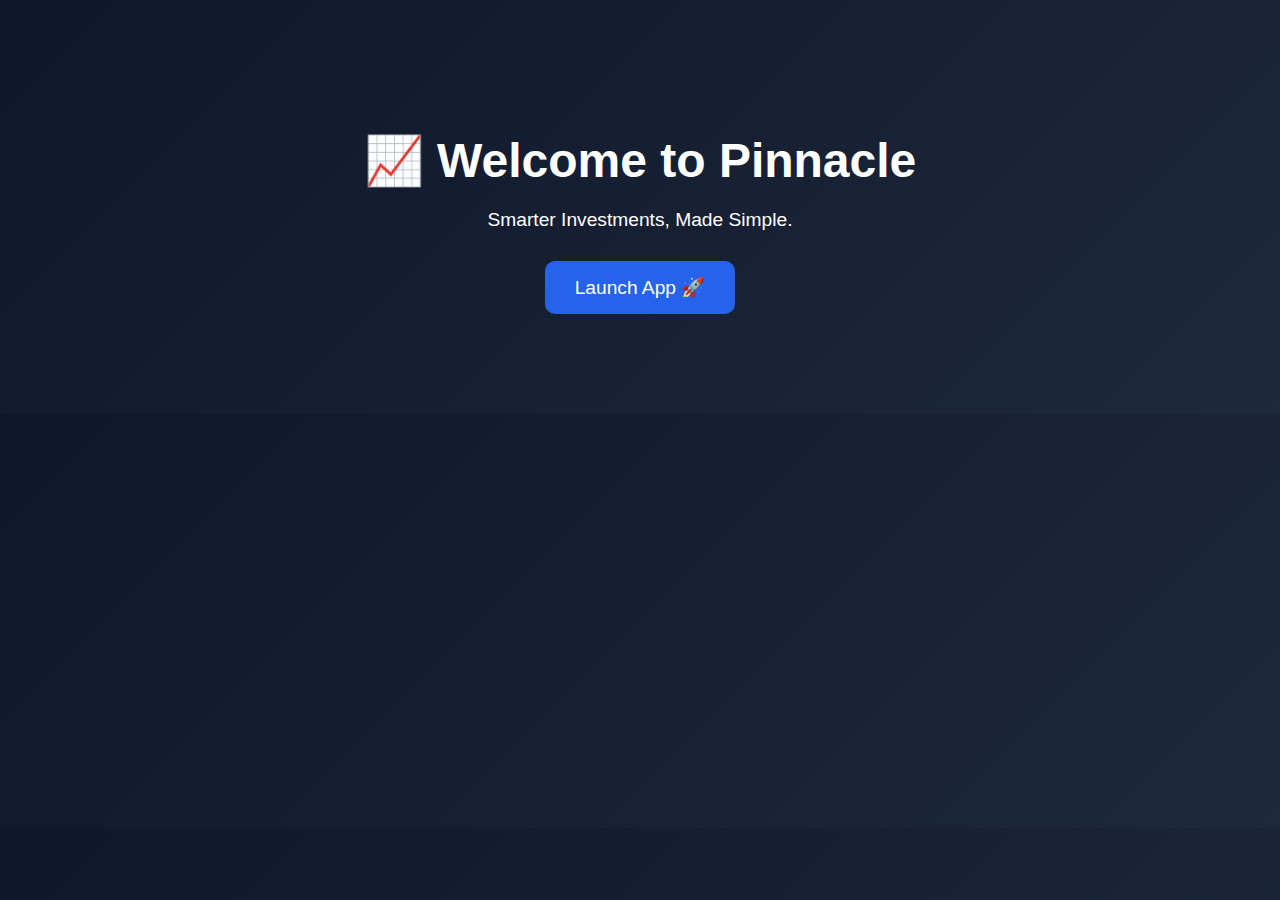
<file: index.html>
<!DOCTYPE html>
<html lang="en">
<head>
  <meta charset="UTF-8">
  <meta name="viewport" content="width=device-width, initial-scale=1.0">
  <title>Pinnacle</title>
  <style>
    body {
      font-family: Arial, sans-serif;
      background: linear-gradient(135deg, #0f172a, #1e293b);
      color: white;
      text-align: center;
      margin: 0;
      padding: 0;
    }
    .container {
      padding: 100px 20px;
    }
    h1 {
      font-size: 3em;
      margin-bottom: 20px;
    }
    p {
      font-size: 1.2em;
      margin-bottom: 30px;
    }
    a {
      display: inline-block;
      padding: 15px 30px;
      background: #2563eb;
      color: white;
      text-decoration: none;
      border-radius: 10px;
      font-size: 1.2em;
      transition: 0.3s;
    }
    a:hover {
      background: #1d4ed8;
    }
  </style>
</head>
<body>
  <div class="container">
    <h1>📈 Welcome to Pinnacle</h1>
    <p>Smarter Investments, Made Simple.</p>
    <a href="http://localhost:8501">Launch App 🚀</a>
  </div>
</body>
</html>
</file>
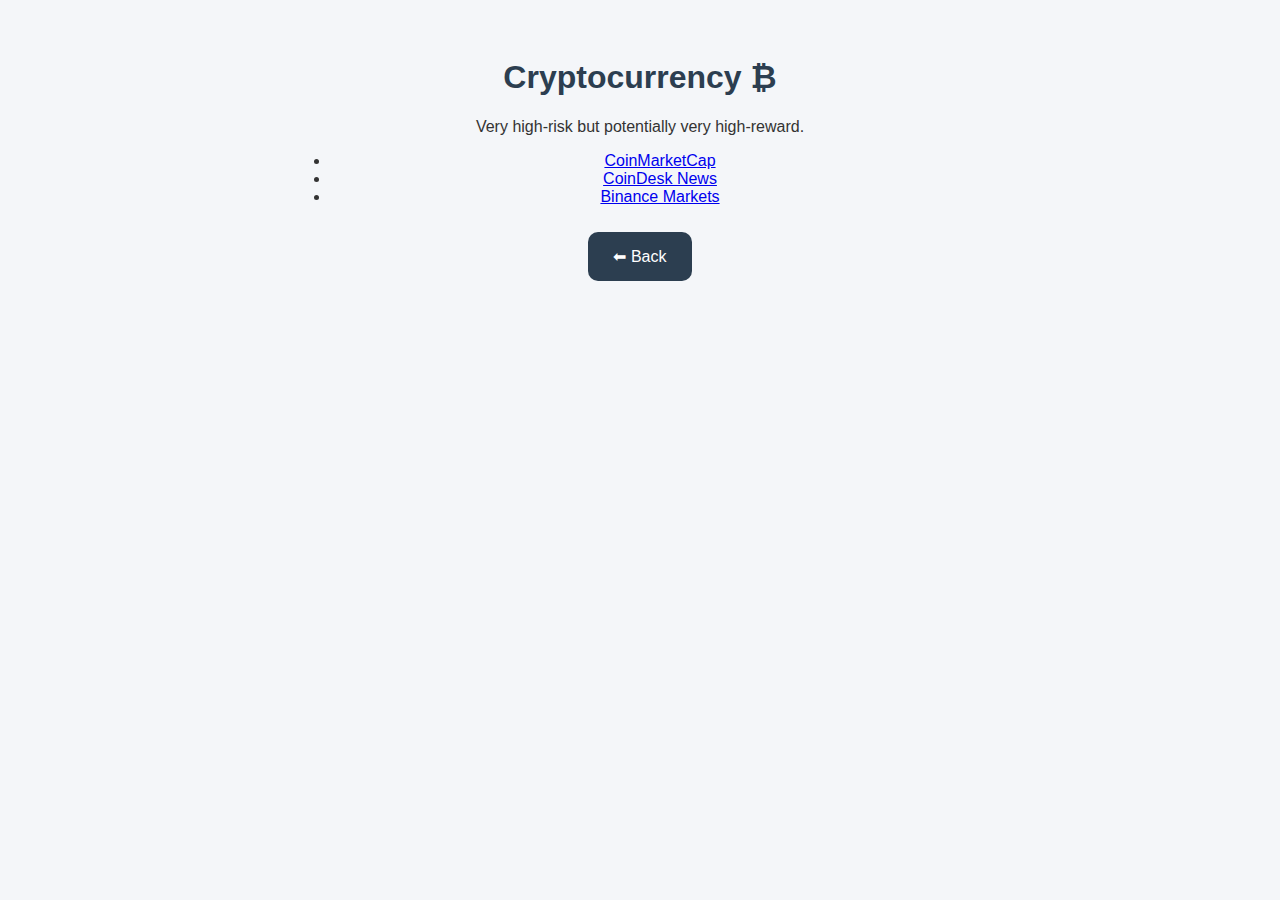
<file: crypto.html>
<!DOCTYPE html>
<html lang="en">
<head>
  <meta charset="UTF-8">
  <title>Pinnacle - Cryptocurrency</title>
  <link rel="stylesheet" href="styles.css">
</head>
<body>
  <div class="container">
    <h1>Cryptocurrency ₿</h1>
    <p>Very high-risk but potentially very high-reward.</p>
    <ul>
      <li><a href="https://coinmarketcap.com/" target="_blank">CoinMarketCap</a></li>
      <li><a href="https://www.coindesk.com/" target="_blank">CoinDesk News</a></li>
      <li><a href="https://www.binance.com/en/markets" target="_blank">Binance Markets</a></li>
    </ul>
    <a href="research.html" class="btn">⬅ Back</a>
  </div>
</body>
</html>
</file>
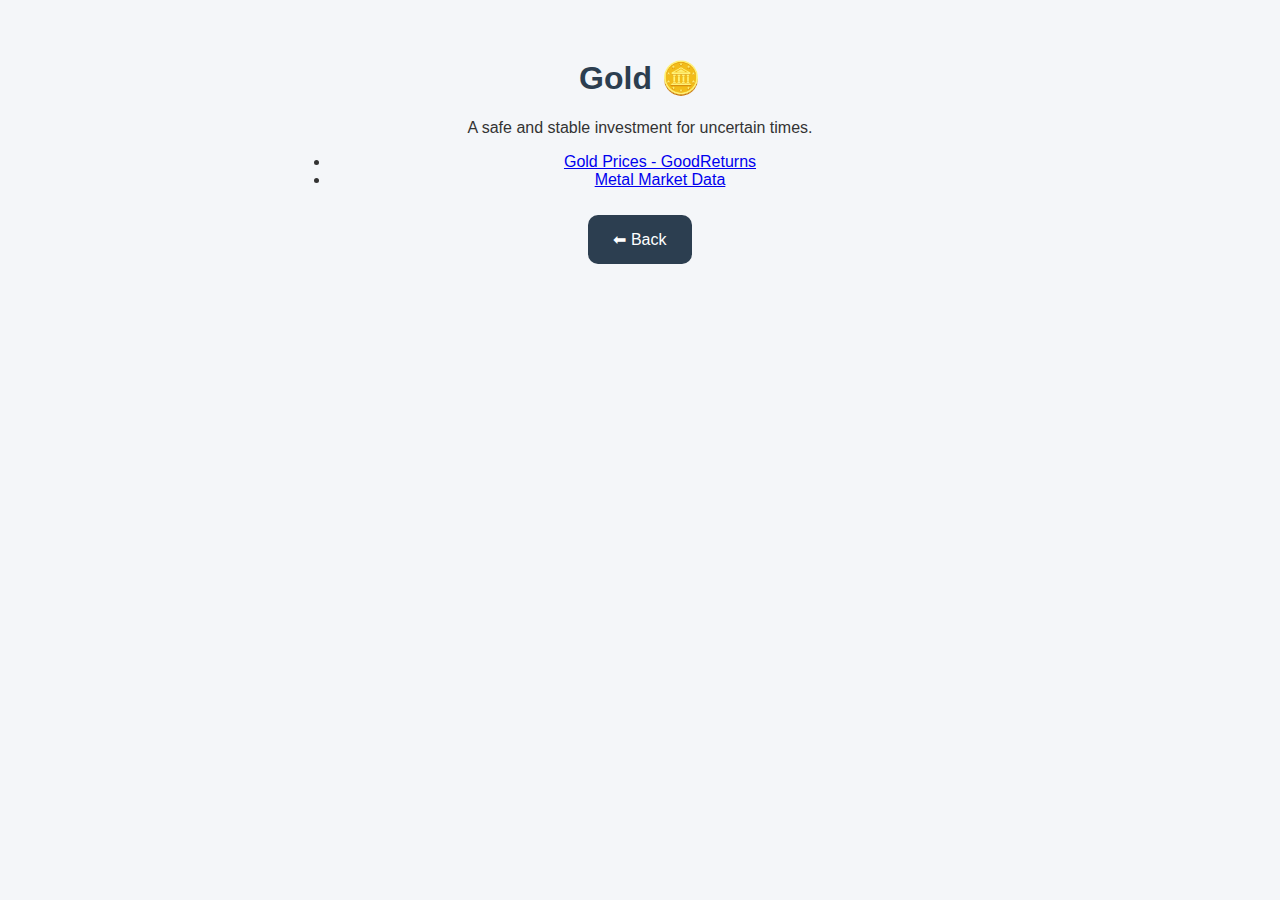
<file: gold.html>
<!DOCTYPE html>
<html lang="en">
<head>
  <meta charset="UTF-8">
  <title>Pinnacle - Gold</title>
  <link rel="stylesheet" href="styles.css">
</head>
<body>
  <div class="container">
    <h1>Gold 🪙</h1>
    <p>A safe and stable investment for uncertain times.</p>
    <ul>
      <li><a href="https://www.goodreturns.in/gold-rates/" target="_blank">Gold Prices - GoodReturns</a></li>
      <li><a href="https://www.metal.com/" target="_blank">Metal Market Data</a></li>
    </ul>
    <a href="research.html" class="btn">⬅ Back</a>
  </div>
</body>
</html>
</file>
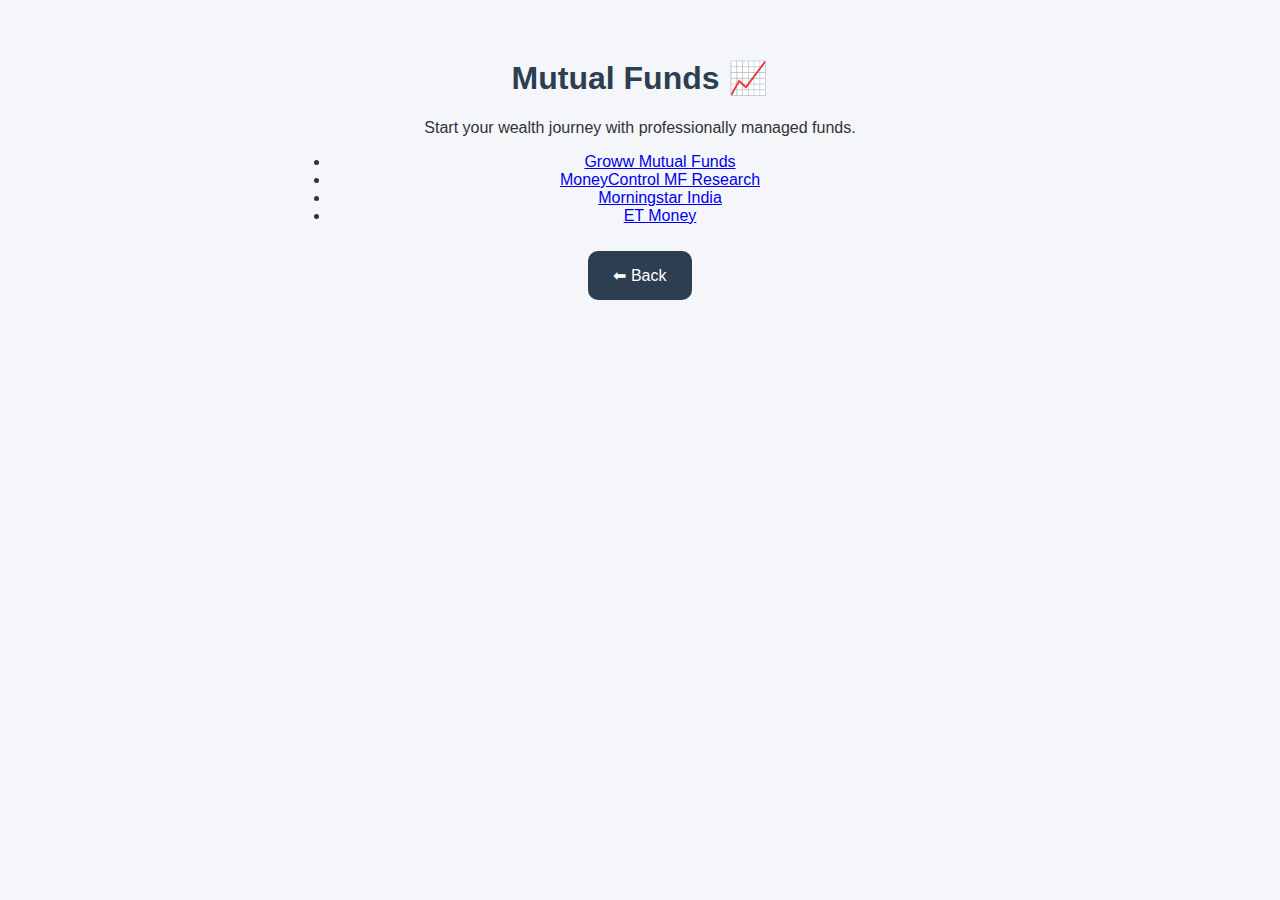
<file: mutualfunds.html>
<!DOCTYPE html>
<html lang="en">
<head>
  <meta charset="UTF-8">
  <title>Pinnacle - Mutual Funds</title>
  <link rel="stylesheet" href="styles.css">
</head>
<body>
  <div class="container">
    <h1>Mutual Funds 📈</h1>
    <p>Start your wealth journey with professionally managed funds.</p>
    <ul>
      <li><a href="https://groww.in/mutual-funds" target="_blank">Groww Mutual Funds</a></li>
      <li><a href="https://www.moneycontrol.com/mutual-funds/" target="_blank">MoneyControl MF Research</a></li>
      <li><a href="https://www.morningstar.in/" target="_blank">Morningstar India</a></li>
      <li><a href="https://www.etmoney.com/mutual-funds" target="_blank">ET Money</a></li>
    </ul>
    <a href="research.html" class="btn">⬅ Back</a>
  </div>
</body>
</html>
</file>
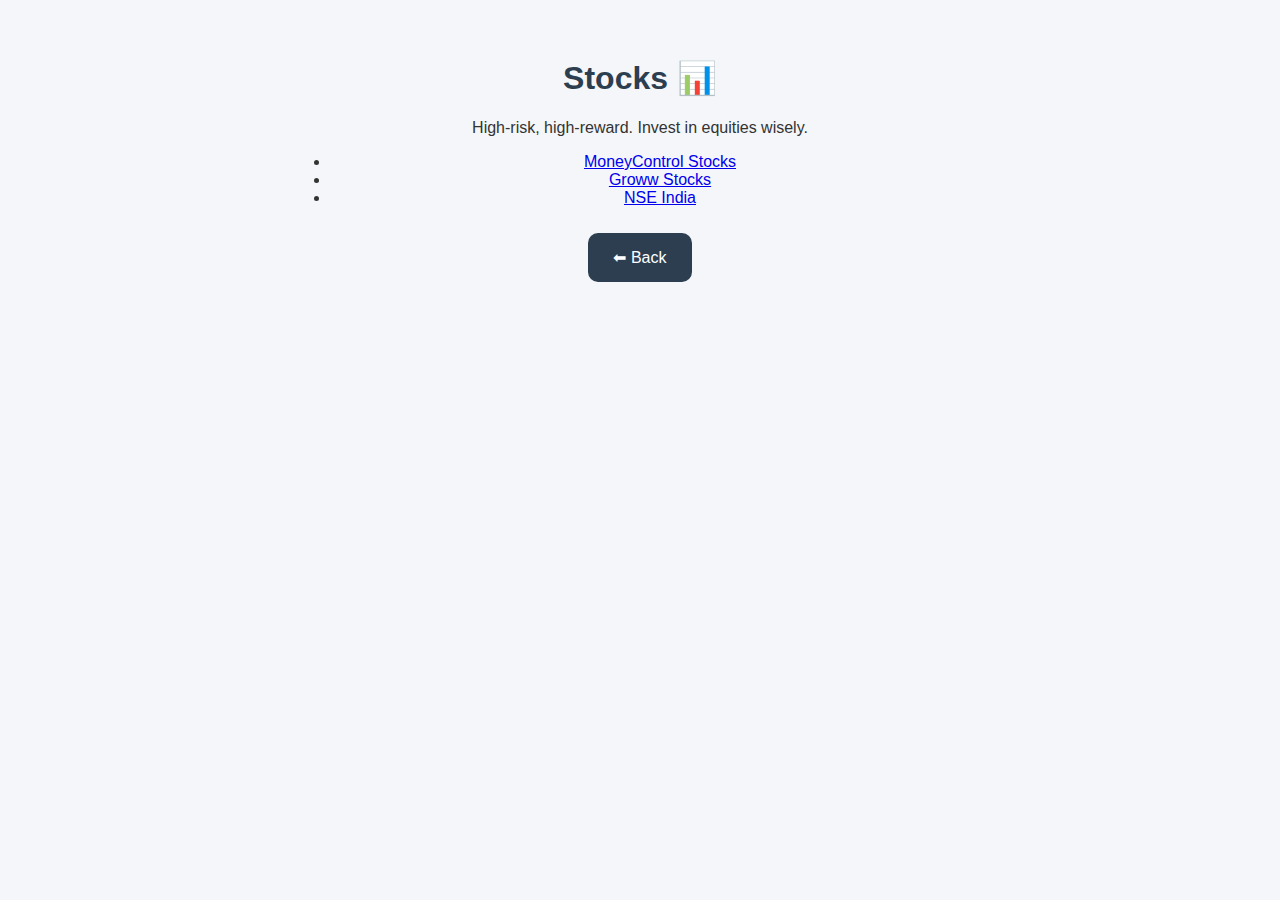
<file: stocks.html>
<!DOCTYPE html>
<html lang="en">
<head>
  <meta charset="UTF-8">
  <title>Pinnacle - Stocks</title>
  <link rel="stylesheet" href="styles.css">
</head>
<body>
  <div class="container">
    <h1>Stocks 📊</h1>
    <p>High-risk, high-reward. Invest in equities wisely.</p>
    <ul>
      <li><a href="https://www.moneycontrol.com/stocksmarketsindia/" target="_blank">MoneyControl Stocks</a></li>
      <li><a href="https://groww.in/stocks" target="_blank">Groww Stocks</a></li>
      <li><a href="https://www.nseindia.com/" target="_blank">NSE India</a></li>
    </ul>
    <a href="research.html" class="btn">⬅ Back</a>
  </div>
</body>
</html>
</file>
<file: styles.css>
body {
  font-family: Arial, sans-serif;
  background: #f4f6f9;
  color: #333;
  text-align: center;
}
.container {
  max-width: 700px;
  margin: auto;
  padding: 30px;
}
h1 {
  color: #2c3e50;
}
.btn, .card {
  display: inline-block;
  margin: 10px;
  padding: 15px 25px;
  text-decoration: none;
  background: #2c3e50;
  color: #fff;
  border-radius: 10px;
  transition: 0.3s;
}
.btn:hover, .card:hover {
  background: #34495e;
}
.grid {
  display: grid;
  grid-template-columns: repeat(auto-fit, minmax(150px, 1fr));
  gap: 15px;
}
</file>
